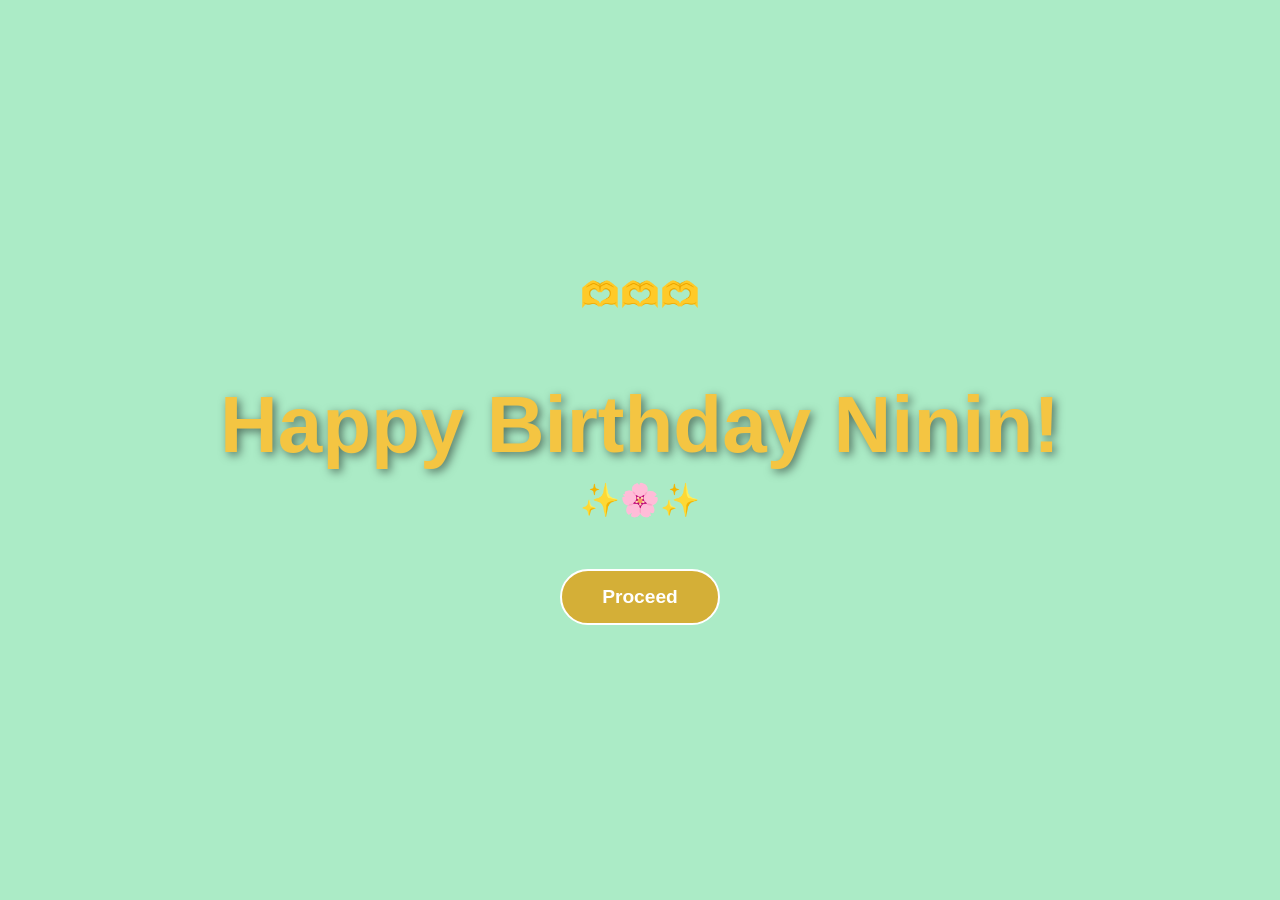
<file: index.html>
<!DOCTYPE html>
<html lang="en">
<head>
    <meta charset="UTF-8">
    <meta name="viewport" content="width=device-width, initial-scale=1.0">
    <title>PROJECT BIRTHDAY</title>
    <!-- This links to your CSS file -->
    <link rel="stylesheet" href="index.css">
</head>
<body>

    <!-- Video Background: 'playsinline' is required for mobile autoplay -->
    <video autoplay muted loop playsinline webkit-playsinline id="bg-video">
        <source src="assets/petals.mp4" type="video/mp4">
    </video>

    <div class="overlay"></div>

    <div class="container">
        <!-- Countdown Section -->
        <div id="countdown-wrapper" class="glass-panel">
            <h1>Counting down to your day...</h1>
            <div id="timer">
                <div class="time-box"><span id="days">00</span><p>Days</p></div>
                <div class="time-box"><span id="hours">00</span><p>Hours</p></div>
                <div class="time-box"><span id="minutes">00</span><p>Mins</p></div>
                <div class="time-box"><span id="seconds">00</span><p>Secs</p></div>
            </div>
        </div>

        <!-- Birthday Message Section -->
        <div id="birthday-message" class="glass-panel hidden">
            <div class="sparkles">🫶🫶🫶</div>
            <h2 class="greeting-text">Happy Birthday Ninin!</h2>
            <div class="sparkles">✨🌸✨</div>
            <a href="ninin1.html" class="proceed-btn">Proceed</a>
        </div>
    </div>

    <script>
        const targetDate = new Date("May 14, 2026 21:45:00").getTime();

        const timerInterval = setInterval(function() {
            const now = new Date().getTime();
            const distance = targetDate - now;

            if (distance < 0) {
                clearInterval(timerInterval);
                document.getElementById("countdown-wrapper").classList.add("hidden");
                document.getElementById("birthday-message").classList.remove("hidden");
                return;
            }

            const d = Math.floor(distance / 86400000);
            const h = Math.floor((distance % 86400000) / 3600000);
            const m = Math.floor((distance % 3600000) / 60000);
            const s = Math.floor((distance % 60000) / 1000);

            document.getElementById("days").innerText = d.toString().padStart(2, '0');
            document.getElementById("hours").innerText = h.toString().padStart(2, '0');
            document.getElementById("minutes").innerText = m.toString().padStart(2, '0');
            document.getElementById("seconds").innerText = s.toString().padStart(2, '0');

        }, 1000);
    </script>
</body>
</html>
</file>
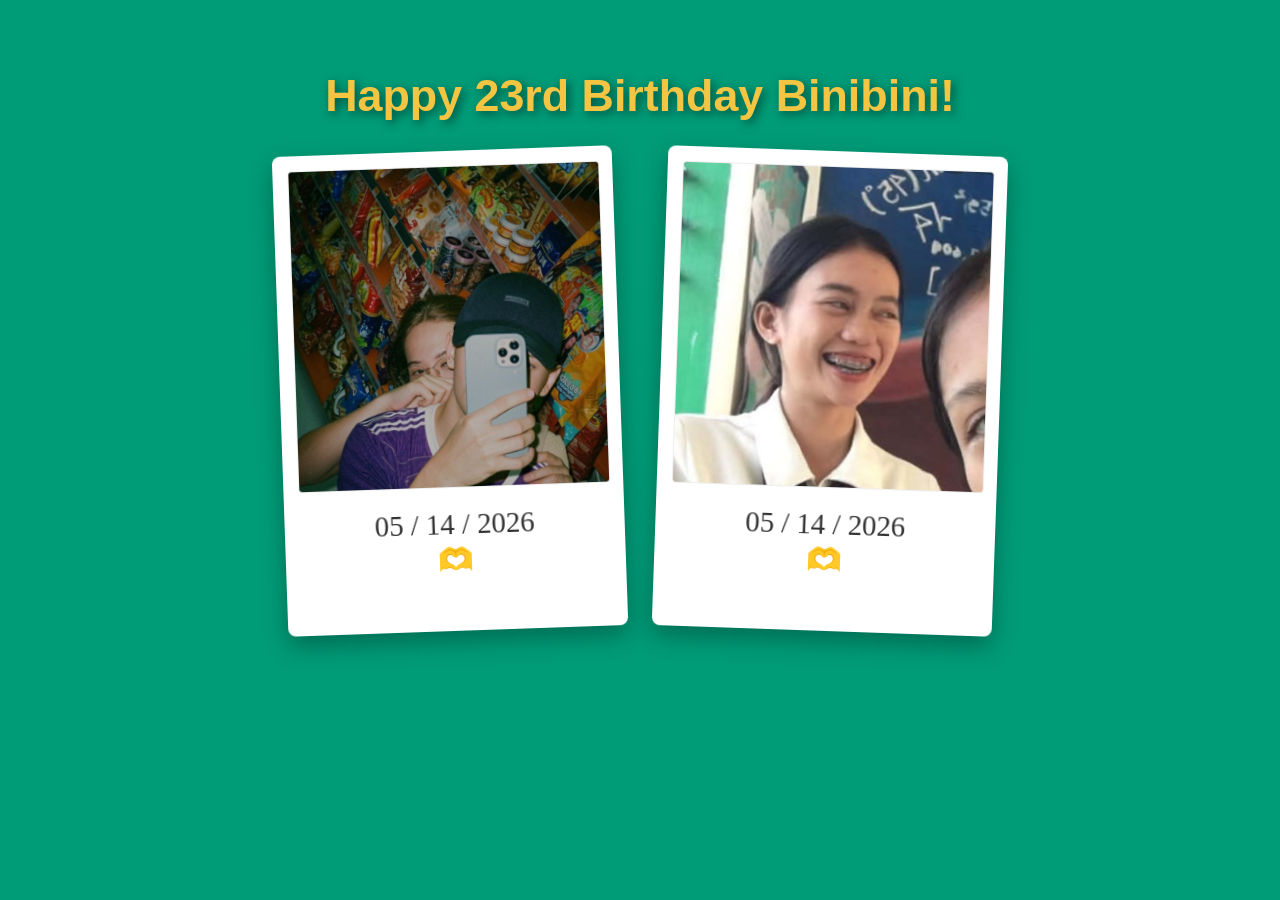
<file: ninin1.html>
<!DOCTYPE html>
<html lang="en">
<head>
    <meta charset="UTF-8">
    <meta name="viewport" content="width=device-width, initial-scale=1.0">

    <title>For My Ninin</title>

    <link rel="stylesheet" href="ninin1.css">
</head>

<body>

    <!-- VIDEO -->
    <!--
    <video autoplay muted loop playsinline webkit-playsinline id="bg-video">
        <source src="assets/polaroid.mp4" type="video/mp4">
    </video>
    -->

    <div class="overlay"></div>

    <div class="scrapbook-container">

        <h1 class="title">
            Happy 23rd Birthday Binibini!
        </h1>

        <div class="grid">

            <!-- FIRST CARD -->
            <div class="polaroid-card tilt-left" id="card1">

                <div class="card-inner">

                    <!-- FRONT -->
                    <div class="card-front">

                        <img src="assets/photo_2026-05-13_23-47-44.jpg" alt="Us">

                        <p class="caption">
                            05 / 14 / 2026<br>🫶
                        </p>

                    </div>

                    <!-- BACK -->
                    <div class="card-back">

                        <h3>Dearest Ninin,</h3>

                        <p class="letter-text">
                            So Ninin, before this day ends, again happy birthday po!! Thank you sa pag-entertain at pagbigay ng chance kay Eytan. I'm so thankful to have you po. Even though ganito palang tayo, thank you sa trust na binigay mo kay Eytan and I won't promise kasi promises are meant to be broken. So I will try my hardest na hindi masira at masayang ang trust mo. Continuation sa next pic, masyado mahaba message ni Itan e.
                        </p>

                    </div>

                </div>

            </div>

            <!-- SECOND CARD -->
            <div class="polaroid-card tilt-right" id="card2">

                <div class="card-inner">

                    <!-- FRONT -->
                    <div class="card-front">

                        <img src="assets/download.jpg" alt="Us">

                        <p class="caption">
                            05 / 14 / 2026<br>🫶
                        </p>

                    </div>

                    <!-- BACK -->
                    <div class="card-back">

                        <p class="letter-text">
                            Thank you for understanding our situation Ninin, I often get insecure to others kasi di ko ikaw na t-treat the way I wanted to pero still genuine ka na happy sa akin. Thank you for all kahit nagstart palang tayo and we have a long way to go. I wish all the best for you Ninin ko, sana matupad mo lahat ng pangarap mo, maging successful ikaw. You've been a brave girl keep it up po. I will always be here Ninin. I'll make myself available as much as I can. And please wag ikaw mahiya sakin if may gusto ka sabihin at need ng tulong. Hindi na ikaw iba sa akin Ninin. Again Happiest Birthday Ninin ko! 
                        </p>

                        <a href="ninin2.html" class="final-btn">
                            Open My Gift
                        </a>

                    </div>

                </div>

            </div>

        </div>

    </div>

<script>

    const card1 = document.getElementById("card1");
    const card2 = document.getElementById("card2");

    // CARD 1
    card1.addEventListener("click", function (e) {

        e.stopPropagation();

        // close card 2 first
        card2.classList.remove("flipped");

        // toggle card 1
        card1.classList.toggle("flipped");

    });

    // CARD 2
    card2.addEventListener("click", function (e) {

        e.stopPropagation();

        // close card 1 first
        card1.classList.remove("flipped");

        // toggle card 2
        card2.classList.toggle("flipped");

    });

    // click outside closes all
    document.addEventListener("click", function () {

        card1.classList.remove("flipped");
        card2.classList.remove("flipped");

    });

</script>

</body>
</html>
</file>
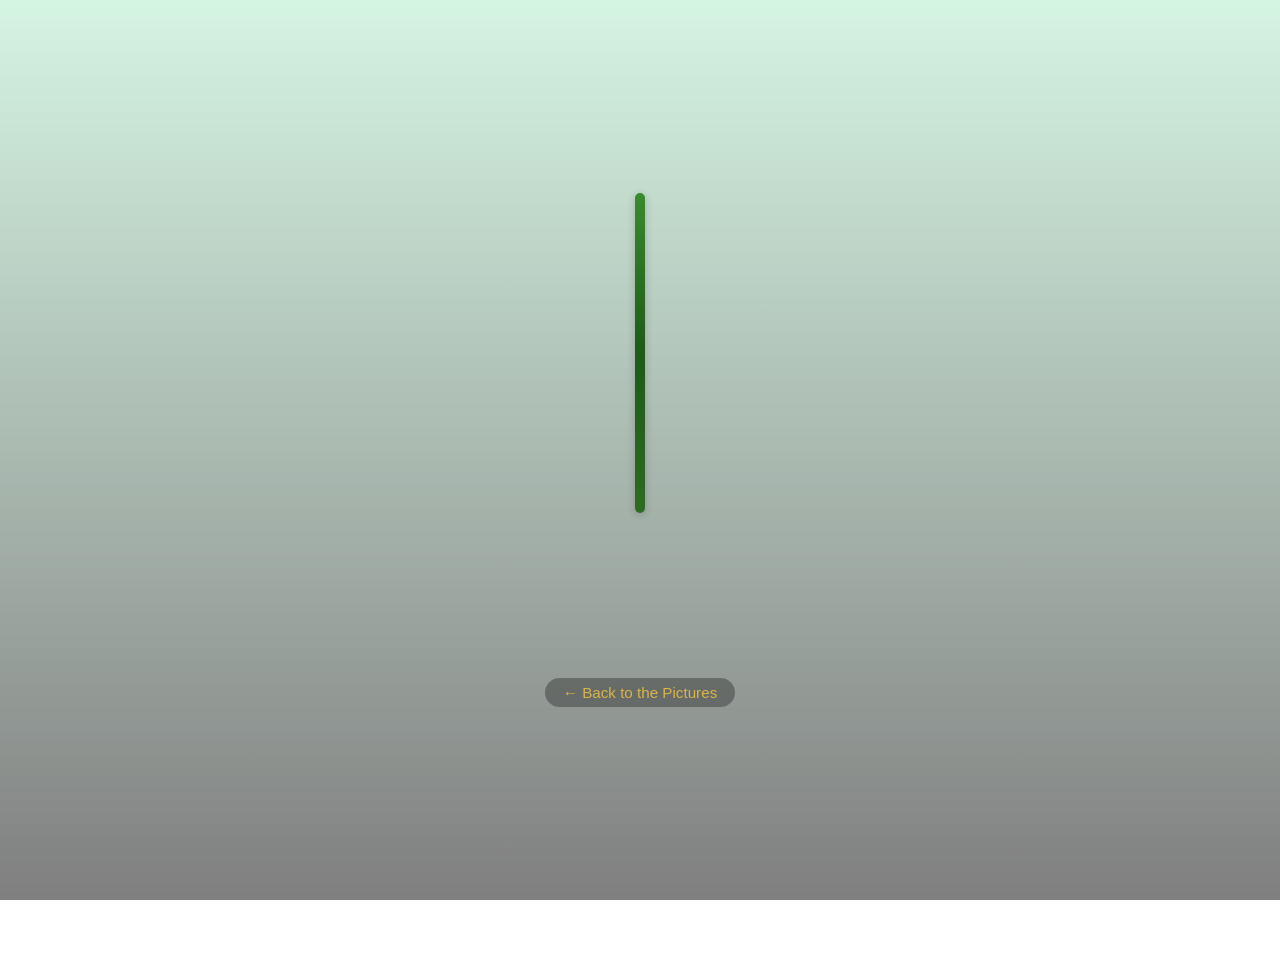
<file: ninin2.html>
<!DOCTYPE html>
<html lang="en">
<head>
    <meta charset="UTF-8">
    <meta name="viewport" content="width=device-width, initial-scale=1.0">
    <title>An Emerald Tulip for Ninin 💚🌷</title>
    <style>
        body, html {
            margin: 0;
            padding: 0;
            height: 100%;
            font-family: 'Segoe UI', 'Arial', sans-serif;
            overflow: hidden;
        }

        .overlay {
            position: fixed;
            inset: 0;
            background: linear-gradient(to top, rgba(0, 0, 0, 0.5), rgba(46, 204, 113, 0.2));
            z-index: 0;
        }

        .flower-container {
            position: relative;
            z-index: 1;
            height: 100vh;
            display: flex;
            flex-direction: column;
            justify-content: center;
            align-items: center;
            padding-bottom: 60px;
        }

        .tulip-wrapper {
            position: relative;
            display: flex;
            flex-direction: column;
            align-items: center;
            margin-bottom: 20px;
        }

        /* Stem - using transition instead of animation for better PC compatibility */
        .stem {
            width: 10px;
            height: 0px;
            background: linear-gradient(180deg, #3a8a2e, #1e5a18, #2d6b23);
            border-radius: 5px;
            transition: height 3.5s cubic-bezier(0.4, 0, 0.2, 1);
            position: relative;
            box-shadow: 0 2px 8px rgba(0,0,0,0.2);
        }
        
        /* When page loads, stem grows */
        .stem.grown {
            height: 320px;
        }

        /* Tulip Head */
        .head {
            position: absolute;
            bottom: 0px;
            left: 50%;
            transform: translateX(-50%) scale(0);
            transform-origin: bottom center;
            transition: transform 2.2s cubic-bezier(0.34, 1.2, 0.64, 1);
            z-index: 2;
            filter: drop-shadow(0 8px 15px rgba(0,0,0,0.25));
        }
        
        /* When page loads, tulip blooms */
        .head.bloomed {
            transform: translateX(-50%) scale(1);
            bottom: 320px;
        }
        
        /* Sway animation - using JavaScript for better PC compatibility */
        .head.swaying {
            animation: gentleSway 5s ease-in-out infinite;
        }

        @keyframes gentleSway {
            0%, 100% { transform: translateX(-50%) rotate(-2deg); bottom: 320px; }
            50% { transform: translateX(-50%) rotate(2deg); bottom: 320px; }
        }

        /* Emerald Tulip Petals */
        .petal-back-left {
            position: absolute;
            bottom: 0;
            left: -28px;
            width: 55px;
            height: 95px;
            background: linear-gradient(135deg, #2d8f4a, #046307, #1a6b2f);
            border-radius: 100% 0 50% 50%;
            transform: rotate(-20deg);
            transform-origin: bottom center;
            box-shadow: -3px 0 10px rgba(0,0,0,0.2);
        }

        .petal-back-right {
            position: absolute;
            bottom: 0;
            right: -28px;
            width: 55px;
            height: 95px;
            background: linear-gradient(45deg, #2d8f4a, #046307, #1a6b2f);
            border-radius: 0 100% 50% 50%;
            transform: rotate(20deg);
            transform-origin: bottom center;
            box-shadow: 3px 0 10px rgba(0,0,0,0.2);
        }

        .petal-front-left {
            position: absolute;
            bottom: 0;
            left: -15px;
            width: 50px;
            height: 85px;
            background: linear-gradient(135deg, #3ca55c, #0e7324, #2a8a42);
            border-radius: 100% 0 50% 50%;
            transform: rotate(-8deg);
            transform-origin: bottom center;
            z-index: 1;
        }

        .petal-front-right {
            position: absolute;
            bottom: 0;
            right: -15px;
            width: 50px;
            height: 85px;
            background: linear-gradient(45deg, #3ca55c, #0e7324, #2a8a42);
            border-radius: 0 100% 50% 50%;
            transform: rotate(8deg);
            transform-origin: bottom center;
            z-index: 1;
        }

        .petal-center {
            position: relative;
            width: 48px;
            height: 88px;
            background: linear-gradient(to bottom, #4db86e, #158b33, #0a5c1f);
            border-radius: 50% 50% 45% 45%;
            box-shadow: inset -3px -5px 12px rgba(0,0,0,0.3), inset 2px 2px 8px rgba(255,255,255,0.2);
            z-index: 2;
        }

        .petal-center::before {
            content: '';
            position: absolute;
            top: 15px;
            left: 50%;
            transform: translateX(-50%);
            width: 12px;
            height: 18px;
            background: radial-gradient(#F4C542, #D4AF37);
            border-radius: 50%;
            box-shadow: 0 0 6px rgba(244,197,66,0.6);
        }

        .petal-center::after {
            content: '✨';
            position: absolute;
            top: 8px;
            left: 50%;
            transform: translateX(-50%);
            font-size: 14px;
            opacity: 0.8;
        }

        /* Leaves - using transitions */
        .leaf {
            position: absolute;
            width: 55px;
            height: 32px;
            background: linear-gradient(145deg, #3a9a2e, #1e5a18);
            border-radius: 0 100% 0 100%;
            opacity: 0;
            transform: scale(0);
            transition: all 0.9s ease-out;
            filter: drop-shadow(2px 4px 6px rgba(0,0,0,0.2));
        }

        .leaf.visible {
            opacity: 1;
            transform: scale(1);
        }

        .leaf-left {
            left: -45px;
            top: 160px;
            transform: rotate(-35deg) scale(0);
        }
        .leaf-left.visible {
            transform: rotate(-35deg) scale(1);
        }

        .leaf-right {
            right: -45px;
            top: 90px;
            transform: rotate(35deg) scale(0);
        }
        .leaf-right.visible {
            transform: rotate(35deg) scale(1);
        }

        .leaf-left-lower {
            left: -35px;
            top: 240px;
            width: 45px;
            height: 26px;
            transform: rotate(-20deg) scale(0);
            background: linear-gradient(145deg, #2d8522, #165012);
        }
        .leaf-left-lower.visible {
            transform: rotate(-20deg) scale(1);
        }

        .leaf-right-lower {
            right: -35px;
            top: 210px;
            width: 45px;
            height: 26px;
            transform: rotate(25deg) scale(0);
            background: linear-gradient(145deg, #2d8522, #165012);
        }
        .leaf-right-lower.visible {
            transform: rotate(25deg) scale(1);
        }

        /* Text */
        .gift-text {
            color: #F4C542;
            font-family: 'Brush Script MT', 'Segoe UI', cursive;
            font-size: clamp(1.8rem, 6vw, 3.2rem);
            text-shadow: 3px 3px 12px rgba(0,0,0,0.6);
            margin-top: 30px;
            opacity: 0;
            transform: translateY(30px);
            transition: all 1.5s ease-out;
            letter-spacing: 1px;
            text-align: center;
        }

        .gift-text.visible {
            opacity: 1;
            transform: translateY(0);
        }

        .back-link {
            color: rgba(244, 197, 66, 0.8);
            text-decoration: none;
            margin-top: 12px;
            font-size: 0.95rem;
            padding: 6px 18px;
            border-radius: 30px;
            background: rgba(0,0,0,0.3);
            backdrop-filter: blur(4px);
            transition: all 0.3s ease;
        }

        .back-link:hover {
            color: white;
            background: rgba(244, 197, 66, 0.4);
            transform: translateY(-2px);
        }

        /* Heart trail */
        .heart-trail {
            position: absolute;
            pointer-events: none;
            font-size: 1.1rem;
            animation: floatUp 1.6s forwards;
            z-index: 100;
            filter: drop-shadow(0 0 4px rgba(255,80,80,0.5));
        }

        @keyframes floatUp {
            0% {
                transform: translateY(0) scale(1);
                opacity: 1;
            }
            100% {
                transform: translateY(-100px) scale(0.6);
                opacity: 0;
            }
        }
    </style>
</head>
<body>
    <div class="overlay"></div>

    <div class="flower-container">
        <div class="tulip-wrapper">
            <div class="head">
                <div class="petal-back-left"></div>
                <div class="petal-back-right"></div>
                <div class="petal-front-left"></div>
                <div class="petal-front-right"></div>
                <div class="petal-center"></div>
            </div>
            <div class="stem">
                <div class="leaf leaf-left"></div>
                <div class="leaf leaf-right"></div>
                <div class="leaf leaf-left-lower"></div>
                <div class="leaf leaf-right-lower"></div>
            </div>
        </div>
        
        <h2 class="gift-text">🫶 An Emerald Tulip for Ninin 🫶</h2>
        <a href="ninin1.html" class="back-link">← Back to the Pictures</a>
    </div>

    <script>
        // Force animations using JavaScript for PC compatibility
        setTimeout(() => {
            // Grow stem
            const stem = document.querySelector('.stem');
            stem.classList.add('grown');
            
            // Show leaves with delays
            setTimeout(() => {
                document.querySelector('.leaf-left').classList.add('visible');
            }, 1800);
            
            setTimeout(() => {
                document.querySelector('.leaf-right').classList.add('visible');
            }, 2300);
            
            setTimeout(() => {
                document.querySelector('.leaf-left-lower').classList.add('visible');
            }, 2800);
            
            setTimeout(() => {
                document.querySelector('.leaf-right-lower').classList.add('visible');
            }, 3100);
            
            // Bloom tulip head
            setTimeout(() => {
                const head = document.querySelector('.head');
                head.classList.add('bloomed');
            }, 3000);
            
            // Start swaying after bloom
            setTimeout(() => {
                const head = document.querySelector('.head');
                head.classList.add('swaying');
            }, 5200);
            
            // Show text
            setTimeout(() => {
                document.querySelector('.gift-text').classList.add('visible');
            }, 4500);
            
        }, 100);
        
        // Heart trail
        const emojis = ['💚', '🌷', '✨', '💛', '🫶'];
        
        document.addEventListener('mousemove', (e) => {
            const trail = document.createElement('div');
            const randomEmoji = emojis[Math.floor(Math.random() * emojis.length)];
            trail.innerHTML = randomEmoji;
            trail.className = 'heart-trail';
            trail.style.left = e.pageX + 'px';
            trail.style.top = e.pageY + 'px';
            document.body.appendChild(trail);
            setTimeout(() => trail.remove(), 1600);
        });
        
        console.log('Page loaded - using JavaScript-driven animations for PC compatibility');
    </script>
</body>
</html>
</file>
<file: index.css>
body, html {
    margin: 0;
    padding: 0;
    height: 100%;
    font-family: 'Segoe UI', Tahoma, Geneva, Verdana, sans-serif;
    overflow-x: hidden;
    color: white;
}

/* Video Background */
#bg-video {
    position: fixed;
    right: 0;
    bottom: 0;
    min-width: 100%;
    min-height: 100%;
    width: auto;
    height: auto;
    z-index: -1;
    object-fit: cover;
}

.overlay {
    position: fixed;
    top: 0;
    left: 0;
    width: 100%;
    height: 100%;
    background: rgba(46, 204, 113, 0.4); /* Emerald Green Tint */
    z-index: 0;
}

.container {
    position: relative;
    z-index: 1;
    display: flex;
    justify-content: center;
    align-items: center;
    min-height: 100vh;
    text-align: center;
    padding: 20px;
    box-sizing: border-box;
}

/* Countdown Styles */
#timer {
    display: flex;
    justify-content: center;
    gap: 15px;
    flex-wrap: wrap; /* Allows stacking on small screens */
}

.time-box {
    background: rgba(244, 197, 66, 0.25); 
    backdrop-filter: blur(15px);
    -webkit-backdrop-filter: blur(15px);
    padding: 25px;
    border-radius: 20px;
    min-width: 90px;
    border: 1px solid rgba(255, 255, 255, 0.3);
    box-shadow: 0 8px 32px 0 rgba(0, 0, 0, 0.15);
    display: flex;
    flex-direction: column;
    align-items: center;
}

.time-box span {
    font-size: 3.5rem;
    font-weight: 800;
    color: #B8860B; 
    text-shadow: 0 0 10px rgba(0, 0, 0, 0.3), 1px 1px 2px rgba(0, 0, 0, 0.5);
}

.time-box p {
    margin: 5px 0 0 0;
    text-transform: uppercase;
    font-size: 0.85rem;
    letter-spacing: 1.5px;
    font-weight: 700;
    color: #FFFFFF;
    text-shadow: 1px 1px 3px rgba(0, 0, 0, 0.6);
}

/* Birthday Message */
.greeting-text {
    font-size: 5rem;
    color: #F4C542; 
    text-shadow: 3px 3px 10px rgba(0,0,0,0.5);
    margin-bottom: 10px;
    animation: bounce 2s infinite;
}

.sparkles {
    font-size: 2rem;
    margin-bottom: 20px;
}

.proceed-btn {
    display: inline-block;
    margin-top: 30px;
    background-color: #D4AF37;
    color: white;
    padding: 15px 40px;
    text-decoration: none;
    border-radius: 30px;
    font-weight: bold;
    font-size: 1.2rem;
    transition: 0.3s;
    border: 2px solid white;
}

.proceed-btn:hover {
    background-color: #F4C542;
    color: #1e8449;
    transform: scale(1.05);
}

.hidden {
    display: none !important;
}

@keyframes bounce {
    0%, 20%, 50%, 80%, 100% {transform: translateY(0);}
    40% {transform: translateY(-20px);}
    60% {transform: translateY(-10px);}
}

/* --- MOBILE RESPONSIVENESS --- */
@media (max-width: 600px) {
    .greeting-text {
        font-size: 2.8rem;
    }
    
    .time-box {
        padding: 15px;
        min-width: 70px;
    }

    .time-box span {
        font-size: 2rem;
    }

    .time-box p {
        font-size: 0.6rem;
    }

    h1 {
        font-size: 1.4rem;
    }
}
</file>
<file: ninin1.css>
body, html {
    margin: 0;
    padding: 0;
    min-height: 100%;
    font-family: 'Segoe UI', sans-serif;
    overflow-x: hidden;
    color: white;
    background-color: #009B77;
}

/* VIDEO */
/*
#bg-video {
    position: fixed;
    inset: 0;
    min-width: 100%;
    min-height: 100%;
    object-fit: cover;
    z-index: -1;
}
*/

.overlay {
    position: fixed;
    inset: 0;
    background: rgba(0, 155, 119, 0.4);
    z-index: 0;
}

/* MAIN CONTAINER */
.scrapbook-container {
    position: relative;
    z-index: 1;
    padding: 40px 15px;
    display: flex;
    flex-direction: column;
    align-items: center;
}

/* TITLE */
.title {
    color: #F4C542;
    font-size: clamp(1.8rem, 5vw, 2.8rem);
    text-shadow: 3px 3px 10px rgba(0,0,0,0.5);
    margin-bottom: 30px;
    text-align: center;
}

/* GRID */
.grid {
    display: flex;
    flex-wrap: wrap;
    justify-content: center;
    gap: 40px;
    width: 100%;
}

/* POLAROID CARD */
.polaroid-card {
    width: 340px;
    height: 480px;
    position: relative;
    perspective: 1500px;
    cursor: pointer;
}

/* TILT */
.tilt-left {
    transform: rotate(-2deg);
}

.tilt-right {
    transform: rotate(2deg);
}

/* CARD INNER */
.card-inner {
    position: relative;
    width: 100%;
    height: 100%;
    transition: transform 0.8s ease;
    transform-style: preserve-3d;
}

/* FLIP */
.polaroid-card.flipped .card-inner {
    transform: rotateY(180deg);
}

/* FRONT + BACK */
.card-front,
.card-back {
    position: absolute;
    inset: 0;
    background: white;
    padding: 15px;
    box-shadow: 0 10px 25px rgba(0,0,0,0.3);
    border-radius: 8px;
    box-sizing: border-box;

    backface-visibility: hidden;
    -webkit-backface-visibility: hidden;
}

/* IMAGE */
.card-front img {
    width: 100%;
    height: 320px;
    object-fit: cover;
    border-radius: 4px;
    border: 1px solid #eee;
}

/* CAPTION */
.caption {
    font-family: 'Brush Script MT', cursive;
    font-size: 1.8rem;
    color: #333;
    margin-top: 15px;
    text-align: center;
    line-height: 1.2;
}

/* BACK */
.card-back {
    background: #F4C542;
    color: #1e8449;
    transform: rotateY(180deg);

    display: flex;
    flex-direction: column;
    justify-content: center;
    align-items: center;

    text-align: center;
    padding: 25px;
}

/* LETTER */
.letter-text {
    font-size: 0.95rem;
    line-height: 1.5;
    margin-bottom: 15px;
}

/* BUTTON */
.final-btn {
    background: #D4AF37;
    color: white;
    text-decoration: none;
    padding: 10px 25px;
    border-radius: 30px;
    font-weight: bold;
    border: 2px solid white;
    transition: 0.3s ease;
}

.final-btn:hover {
    background: #c89b1e;
    transform: translateY(-2px);
}

/* =========================
   TABLET
========================= */
@media (max-width: 768px) {

    .grid {
        gap: 25px;
    }

    .polaroid-card {
        width: 300px;
        height: 440px;
    }

    .card-front img {
        height: 280px;
    }

    .letter-text {
        font-size: 0.9rem;
    }
}

/* =========================
   MOBILE
========================= */
@media (max-width: 480px) {

    .title {
        font-size: 1.7rem;
    }

    .polaroid-card {
        width: 280px;
        height: 410px;
    }

    .card-front img {
        height: 240px;
    }

    .caption {
        font-size: 1.5rem;
    }

    .letter-text {
        font-size: 0.82rem;
        line-height: 1.4;
    }

    .final-btn {
        padding: 8px 18px;
        font-size: 0.9rem;
    }
}

/* VERY SMALL DEVICES */
@media (max-width: 360px) {

    .polaroid-card {
        width: 250px;
        height: 390px;
    }

    .card-front img {
        height: 210px;
    }

    .letter-text {
        font-size: 0.76rem;
    }
}

/* MOBILE FIX FOR 3D FLIP BUG */
.polaroid-card {
    transform-style: preserve-3d;
    -webkit-transform-style: preserve-3d;
}

.card-inner {
    will-change: transform;
}

.card-front,
.card-back {
    overflow: hidden;
}
</file>
